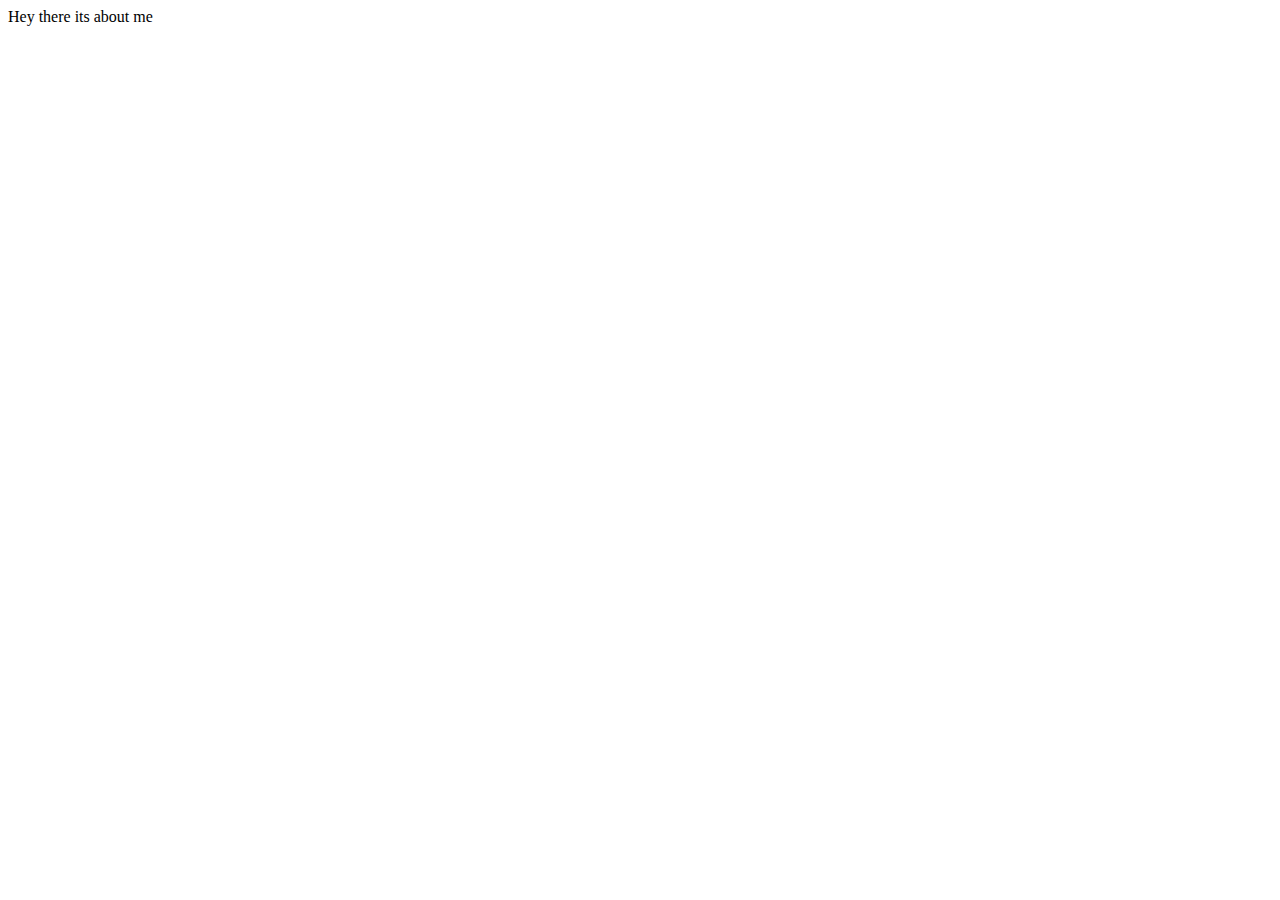
<file: about.html>
<!DOCTYPE html>
<html lang="en">
<head>
    <meta charset="UTF-8">
    <meta name="viewport" content="width=device-width, initial-scale=1.0">
    <title>About</title>
</head>
<body>
    Hey there its about me
</body>
</html>
</file>
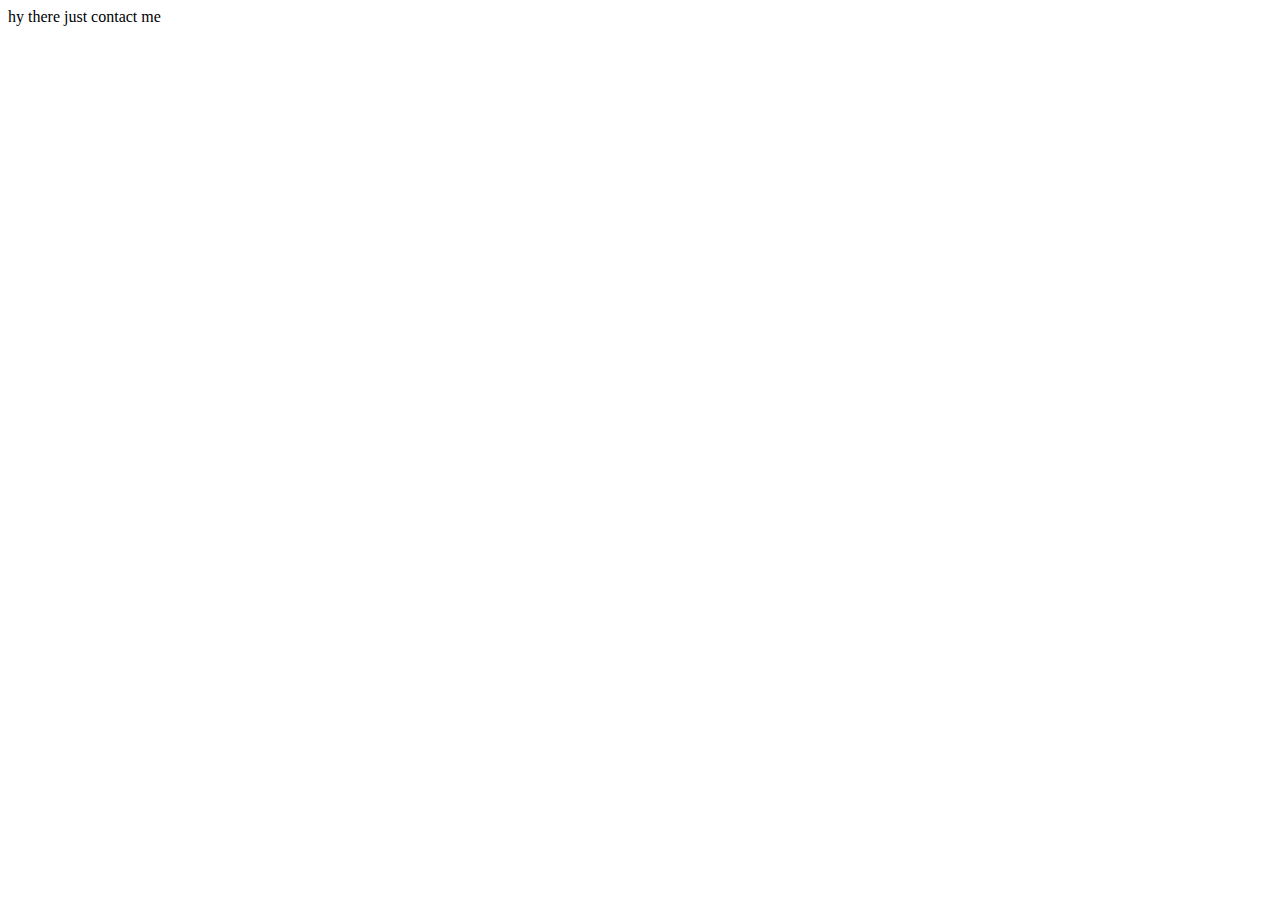
<file: contact.html>
<!DOCTYPE html>
<html lang="en">
<head>
    <meta charset="UTF-8">
    <meta name="viewport" content="width=device-width, initial-scale=1.0">
    <title>Contact</title>
</head>
<body>
    hy there just contact me
</body>
</html>
</file>
